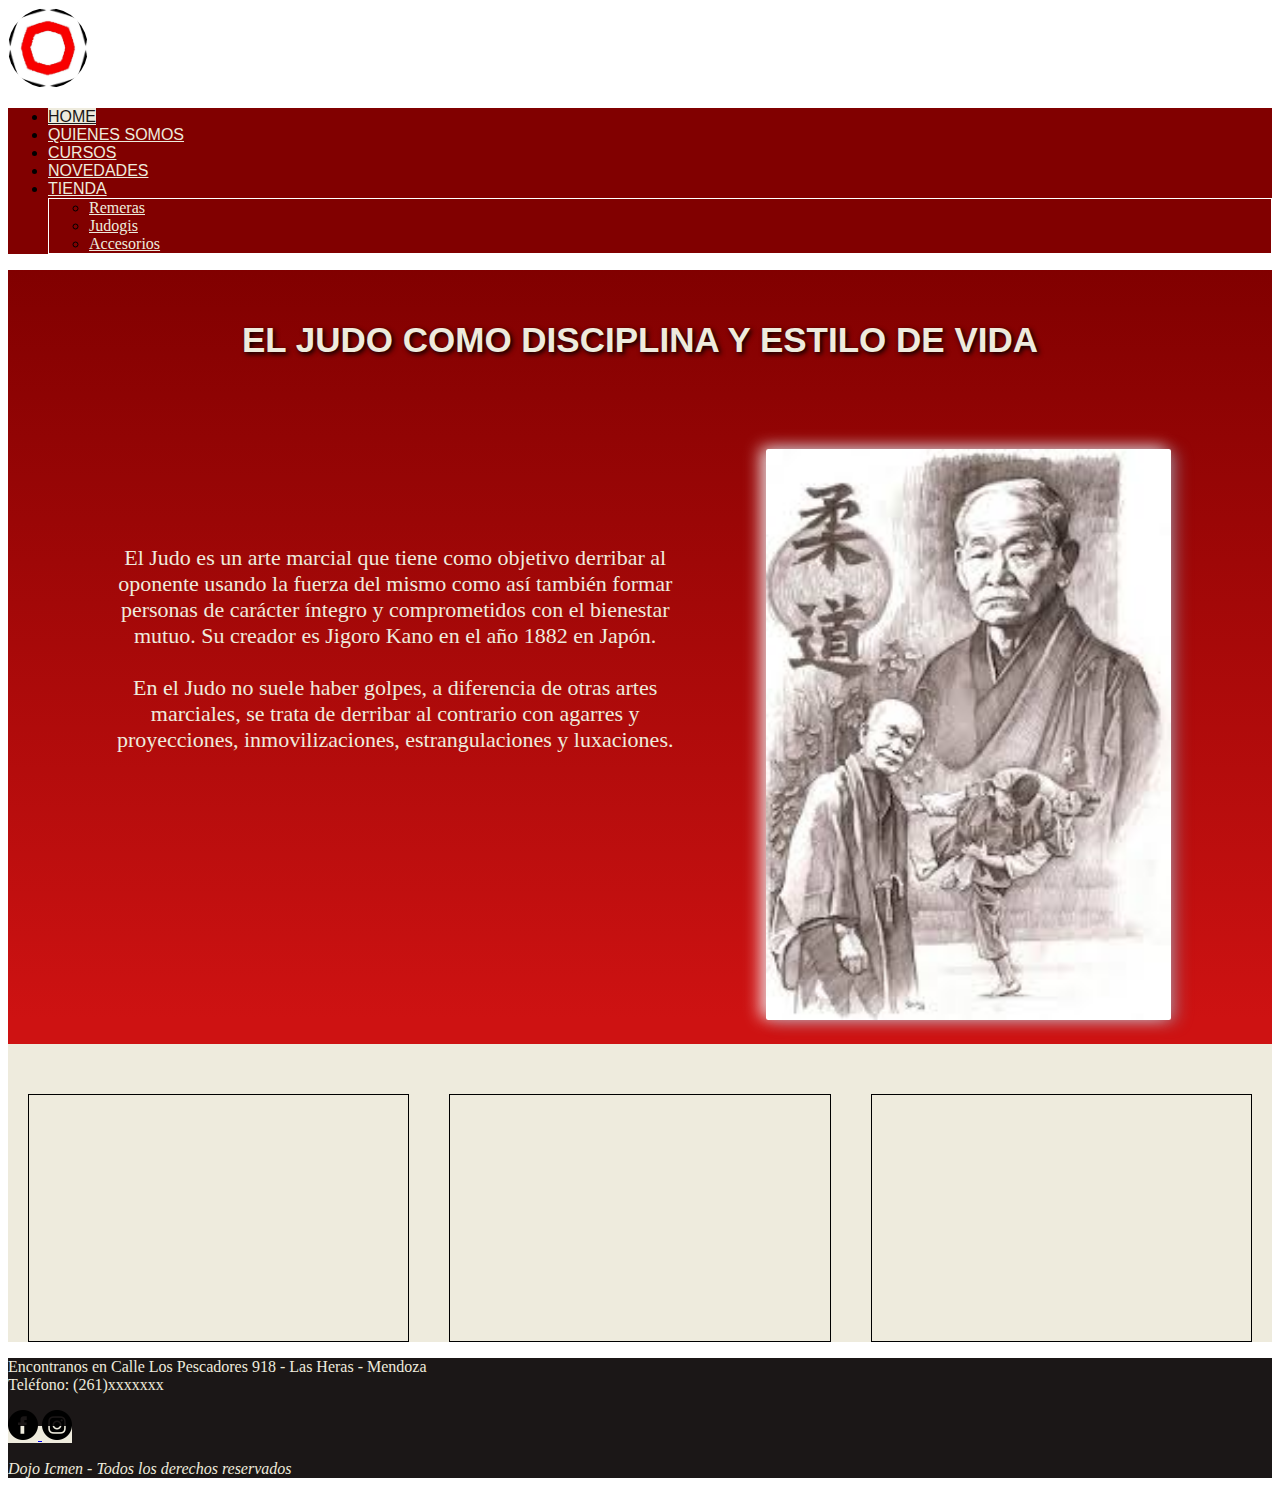
<file: index.html>
<!DOCTYPE html>
<html lang="en">

<head>
  <meta charset="UTF-8">
  <meta http-equiv="X-UA-Compatible" content="IE=edge">
  <meta name="viewport" content="width=device-width, initial-scale=1.0">
  <meta name="description"
    content="Dojo Icmen - Federación Intercolegial de Judo. Encuentra toda la información de nuestro deporte, clases y novedades relacionadas al Judo y la Defensa personal.">
  <meta name="keywords"
    content="Judo, defensa personal, jiujitsu, cursos, valores, disciplina, campeonatos, judo en Mendoza, clases de judo, federación, lucha, derribo, proyección, deportes de contacto, alto rendimiento, deporte olímpico, dojo">

  <!-- link de bootstrap -->
  <link href="https://cdn.jsdelivr.net/npm/bootstrap@5.1.3/dist/css/bootstrap.min.css" rel="stylesheet"
    integrity="sha384-1BmE4kWBq78iYhFldvKuhfTAU6auU8tT94WrHftjDbrCEXSU1oBoqyl2QvZ6jIW3" crossorigin="anonymous">

  <!-- link al CSS -->
  <link rel="stylesheet" href="CSS/estilos.css">

  <link rel="stylesheet" href="https://fonts.google.com/">
  <title>Home - Dojo Icmen</title>
</head>

<body>
  <header>
    <seccion class="navbar fondoheader">
      <div class="container-fluid d-flex align-self-sm-start align-self-md-start justify-content-end">
        <a class="colortitulo" href="index.html">
          <img class="logo agrandar" src="img/logo1.png" alt="Logo del Dojo" class="d-inline-block align-text-top">
        </a>
      </div>
      </section>
  </header>

  <!-- menu de navegación -->
  <nav class="navbar fondonav">
    <ul class="nav nav-tabs">
      <li class="nav-item">
        <a class="nav-link active hoja-activa" aria-current="page" href="index.html">Home</a>
      </li>
      <li class="nav-item">
        <a class="nav-link navcolor" href="pages/quienessomos.html">Quienes somos</a>
      </li>
      <li class="nav-item">
        <a class="nav-link navcolor" href="pages/cursos.html">Cursos</a>
      </li>
      <li class="nav-item">
        <a class="nav-link navcolor" href="pages/novedades.html">Novedades</a>
      </li>
      <li class="nav-item dropdown">
        <a class="nav-link dropdown-toggle navcolor" href="" id="navbarDropdownMenuLink" role="button"
          data-bs-toggle="dropdown" aria-expanded="false">
          Tienda
        </a>
        <ul class="dropdown-menu" aria-labelledby="navbarDropdownMenuLink">
          <li>
            <a class="dropdown-item" href="pages/tienda.html">Remeras</a>
          </li>
          <li>
            <a class="dropdown-item" href="pages/tienda.html">Judogis</a>
          </li>
          <li>
            <a class="dropdown-item" href="pages/tienda.html">Accesorios</a>
          </li>
        </ul>
      </li>
    </ul>
  </nav>

  <main class="mainIndex">
    <div class="titulo">
      <h1>El Judo como disciplina y estilo de vida</h1>
    </div>

    <p class="bloque1-descripcion">
      El Judo es un arte marcial que tiene como objetivo derribar al oponente usando la fuerza del mismo como así
      también formar personas de carácter íntegro y comprometidos con el bienestar mutuo. Su creador es Jigoro Kano en el año 1882 en Japón. <br><br> En el Judo no suele haber
      golpes, a diferencia de otras artes marciales, se trata de derribar al contrario con agarres y proyecciones,
      inmovilizaciones, estrangulaciones y luxaciones.
    </p>
    <div class="bloque1-imagen">
      <img src="img/images.jfif" alt="Creador de judo Jogoro Kano">
    </div>
    <div class="videos">
      <div class="bloque2-video">
        <iframe src="https://www.youtube.com/embed/ak2mWmg17v8" title="YouTube video player" frameborder="0"
          allow="accelerometer; autoplay; clipboard-write; encrypted-media; gyroscope; picture-in-picture"
          allowfullscreen></iframe>
      </div>
      <div class="bloque2-video">
        <iframe src="https://www.youtube.com/embed/7OlqeNNVDHE" title="YouTube video player" frameborder="0"
          allow="accelerometer; autoplay; clipboard-write; encrypted-media; gyroscope; picture-in-picture"
          allowfullscreen></iframe>
      </div>
      <div class="bloque2-video">
        <iframe src="https://www.youtube.com/embed/eDREwQ-01v8" title="YouTube video player" frameborder="0"
          allow="accelerometer; autoplay; clipboard-write; encrypted-media; gyroscope; picture-in-picture"
          allowfullscreen></iframe>
      </div>
    </div>

  </main>

  <footer class="fondofooter">
    <div class="container-fluid">
      <div class="row m-0">
        <div class="col-6 text-right textoFooter">
          <p> Encontranos en Calle Los Pescadores 918 - Las Heras - Mendoza <br> Teléfono: (261)xxxxxxx </p>
        </div>
        <!-- Section: Social media -->
        <section class="mb-4 text-end col-6">

          <!-- Facebook -->
          <a class="btn btn-outline-light btn-floating m-1 botonFooter" href="https://www.facebook.com/DojoIcmen"
            role="button" target="blank">
            <img height=30rem width=30rem src="img/iconFacebook.png" alt="Icono de Facebook">
          </a>

          <!-- Instagram -->
          <a class="btn btn-outline-light btn-floating m-1" href="https://www.instagram.com/dojo_icmen/" target="blank"
            role="button">
            <img height="30rem" width="30rem" src="img/iconInsta.png" alt="Icono de Instagram">
          </a>

        </section>
      </div>

      <!-- Copyright -->
      <div class="row text-center p-1 m-0" style="background-color: #1B1717;">
        <p class="copyright">Dojo Icmen - Todos los derechos reservados</p>
      </div>
    </div>
  </footer>

  <!-- link js -->
  <script src="https://cdn.jsdelivr.net/npm/bootstrap@5.1.3/dist/js/bootstrap.bundle.min.js"
    integrity="sha384-ka7Sk0Gln4gmtz2MlQnikT1wXgYsOg+OMhuP+IlRH9sENBO0LRn5q+8nbTov4+1p"
    crossorigin="anonymous"></script>

</body>

</html>
</file>
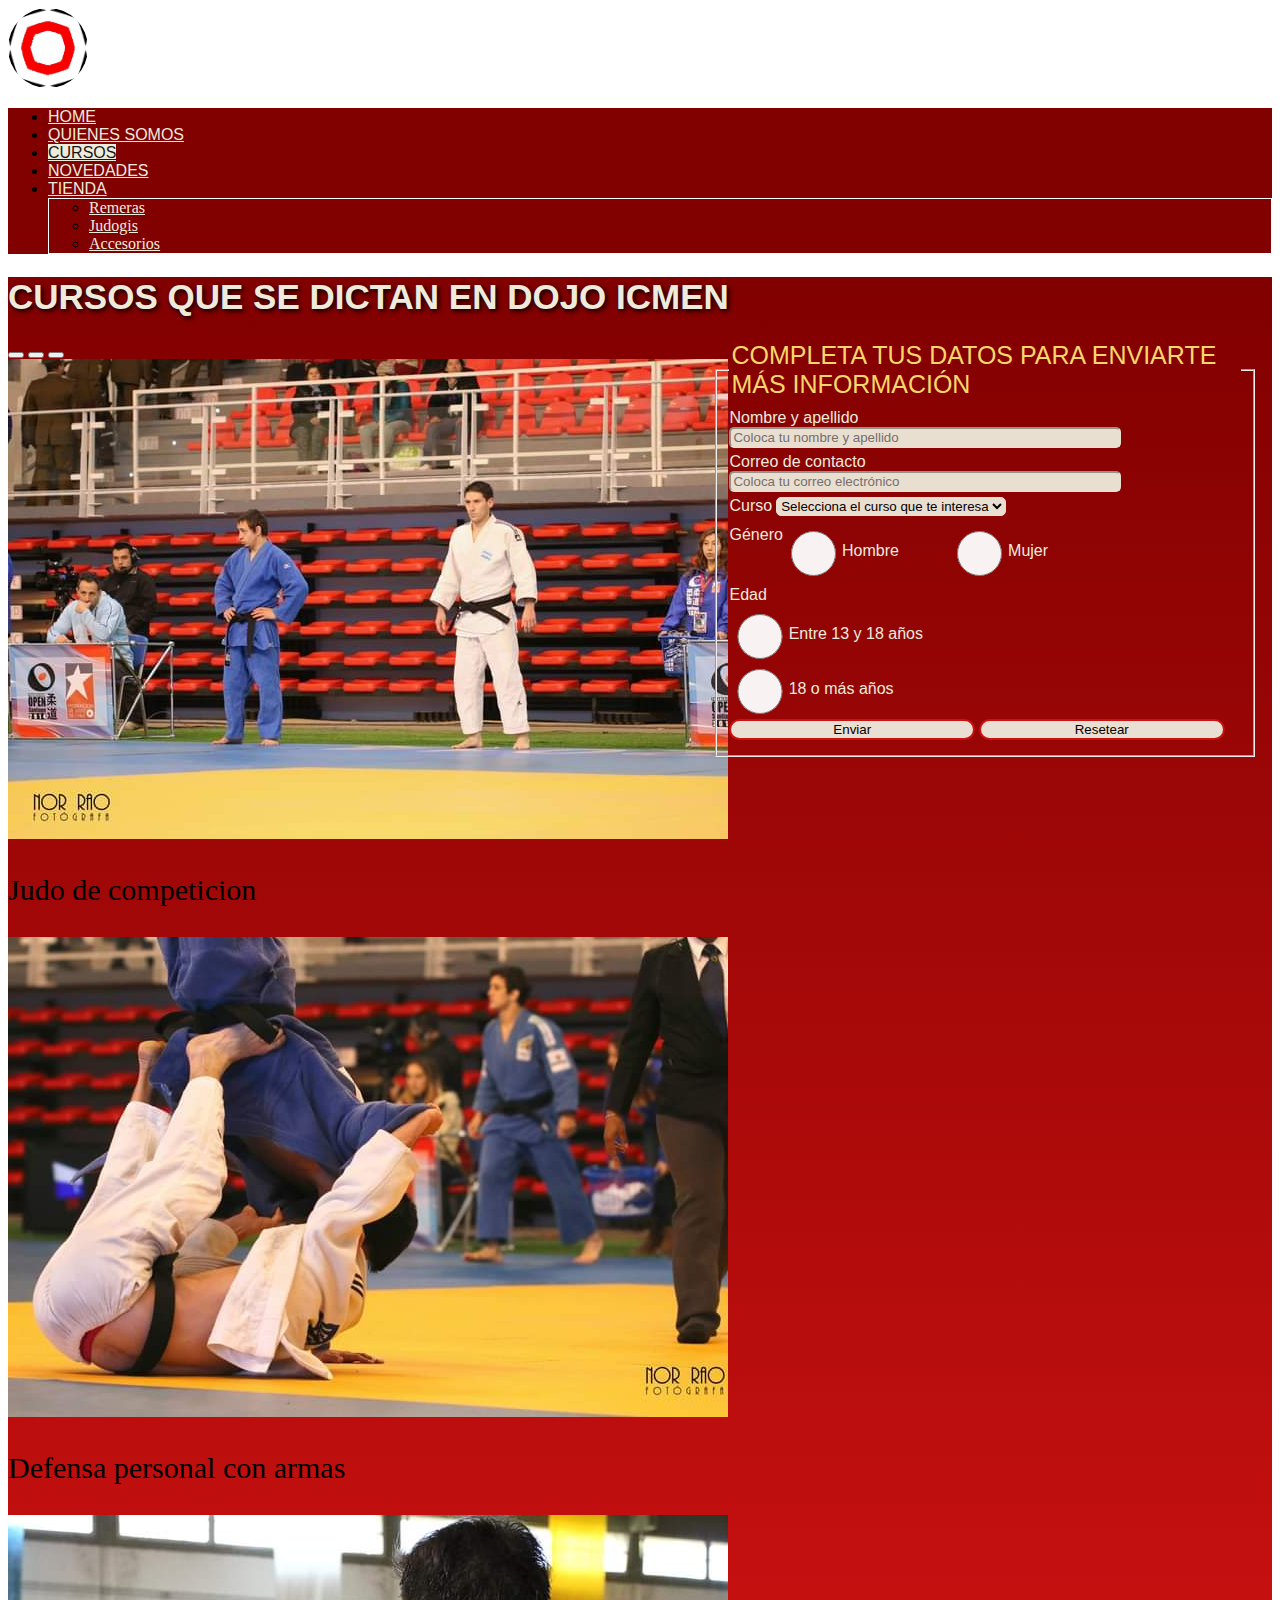
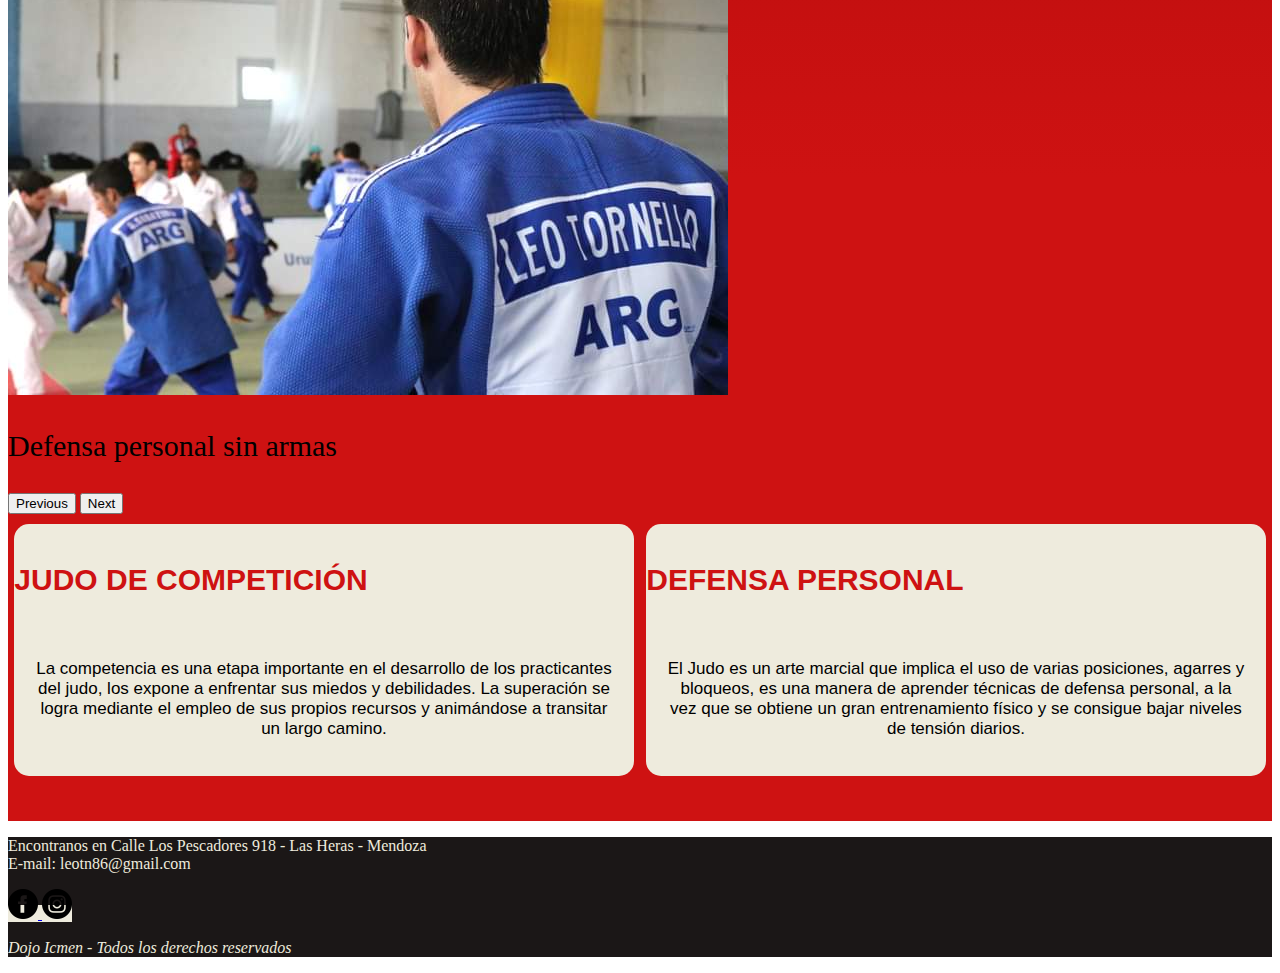
<file: pages/cursos.html>
<!DOCTYPE html>
<html lang="en">

<head>
    <meta charset="UTF-8">
    <meta http-equiv="X-UA-Compatible" content="IE=edge">
    <meta name="viewport" content="width=device-width, initial-scale=1.0">
    <meta name="description"
        content="Dojo Icmen - Federación Intercolegial de Judo. Entrá y enterate de nuestros cursos para todos los niveles a nivel amateur y de competición.">
    <meta name="keywords"
        content="Judo, defensa personal, jiujitsu, cursos, valores, disciplina, campeonatos, judo en Mendoza, clases de judo, federación, lucha, derribo, proyección, deportes de contacto, alto rendimiento, deporte olímpico, dojo">

    <!-- link de bootstrap -->
    <link href="https://cdn.jsdelivr.net/npm/bootstrap@5.1.3/dist/css/bootstrap.min.css" rel="stylesheet"
        integrity="sha384-1BmE4kWBq78iYhFldvKuhfTAU6auU8tT94WrHftjDbrCEXSU1oBoqyl2QvZ6jIW3" crossorigin="anonymous">

    <!-- link de CSS -->
    <link rel="stylesheet" href="../CSS/estilos.css">

    <link rel="stylesheet" href="https://fonts.google.com/">
    <title>Cursos - Dojo Icmen</title>
</head>

<body>
    <header>
        <seccion class="navbar fondoheader">
            <div class="container-fluid d-flex align-self-sm-start align-self-md-start justify-content-end">
                <a class="colortitulo" href="../index.html">
                    <img class="logo agrandar" src="../img/logo1.png" alt="Logo del Dojo"
                        class="d-inline-block align-text-top">
                </a>
            </div>
        </section>
    </header>

    <!-- menu de navegación -->
    <nav class="navbar fondonav">
        <ul class="nav nav-tabs">
            <li class="nav-item">
                <a class="nav-link navcolor" aria-current="page" href="../index.html">Home</a>
            </li>
            <li class="nav-item">
                <a class="nav-link navcolor" href="quienessomos.html">Quienes somos</a>
            </li>
            <li class="nav-item">
                <a class="nav-link active hoja-activa" href="cursos.html">Cursos</a>
            </li>
            <li class="nav-item">
                <a class="nav-link navcolor" href="novedades.html">Novedades</a>
            </li>
            <li class="nav-item dropdown">
                <a class="nav-link dropdown-toggle navcolor" href="" id="navbarDropdownMenuLink" role="button"
                    data-bs-toggle="dropdown" aria-expanded="false">
                    Tienda
                </a>
                <ul class="dropdown-menu" aria-labelledby="navbarDropdownMenuLink">
                    <li>
                        <a class="dropdown-item" href="tienda.html">Remeras</a>
                    </li>
                    <li>
                        <a class="dropdown-item" href="tienda.html">Judogis</a>
                    </li>
                    <li>
                        <a class="dropdown-item" href="tienda.html">Accesorios</a>
                    </li>
                </ul>
            </li>
        </ul>
    </nav>

    <main>
        <div class="container-fluid fondoMain">
            <div class="row">
                <h1 class="col-12 col-sm-12 mt-5 mb-5 text-center">Cursos que se dictan en Dojo Icmen</h1>
            </div>
            <div>
                <section class="row mt-4 mb-0">
                    <!--Carrusel de imagenes-->
                    <div id="carouselExampleIndicators" class="carousel slide col-3" data-bs-ride="carousel">
                        <div class="carousel-indicators">
                            <button type="button" data-bs-target="#carouselExampleIndicators" data-bs-slide-to="0"
                                class="active" aria-current="true" aria-label="Slide 1"></button>
                            <button type="button" data-bs-target="#carouselExampleIndicators" data-bs-slide-to="1"
                                aria-label="Slide 2"></button>
                            <button type="button" data-bs-target="#carouselExampleIndicators" data-bs-slide-to="2"
                                aria-label="Slide 3"></button>
                        </div>
                        <div class="carousel-inner mb-3">
                            <div class="carousel-item active">
                                <img src="../img/judoka1.jpeg" class="d-block w-100 img-fluid" alt="imagen competición de judo">

                                <div class="carousel-caption d-none d-md-block">
                                    <p class="leyendaImg">Judo de competicion</p>
                                </div>
                            </div>

                            <div class="carousel-item">
                                <img src="../img/judoka2.png" class="d-block w-100 img-fluid"
                                    alt="imagen defensa personal con armas">

                                <div class="carousel-caption d-none d-md-block">
                                    <p class="leyendaImg">Defensa personal con armas</p>
                                </div>
                            </div>

                            <div class="carousel-item">
                                <img src="../img/judoka3.jpeg" class="d-block w-100 img-fluid"
                                    alt="imagen defensa personal sin armas">

                                <div class="carousel-caption d-none d-md-block">
                                    <p class="leyendaImg">Defensa personal sin armas</p>
                                </div>
                            </div>

                        </div>
                        <button class="carousel-control-prev" type="button" data-bs-target="#carouselExampleIndicators"
                            data-bs-slide="prev">
                            <span class="carousel-control-prev-icon" aria-hidden="true"></span>
                            <span class="visually-hidden">Previous</span>
                        </button>
                        <button class="carousel-control-next" type="button" data-bs-target="#carouselExampleIndicators"
                            data-bs-slide="next">
                            <span class="carousel-control-next-icon" aria-hidden="true"></span>
                            <span class="visually-hidden">Next</span>
                        </button>
                    </div>
                    <!-- formulario -->
                    <form class="col-9">
                        <fieldset>
                            <legend> Completa tus datos para enviarte más información</legend>
                            <div>
                                <label for="nombre"> Nombre y apellido </label>
                                <input type="text" name="nombre" placeholder="Coloca tu nombre y apellido">
                            </div>
                            
                            <div>
                                <label for="email">Correo de contacto</label>
                                <input type="email" required placeholder="Coloca tu correo electrónico">
                            </div>
                            
                            <div>
                                <label for="curso">Curso</label>
                                <select name="curso">
                                    <option value="">Selecciona el curso que te interesa</option>
                                    <option value="judo">Judo</option>
                                    <option value="defensa personal">Defensa personal</option>
                                </select>
                            </div>
                            
                            <div>
                                <div>
                                    <label for="sexo">Género</label> <br>
                                    <input class="op1" type="radio" name="sexo" value="hombre">
                                    <p> Hombre </p>
                                    <input class="op1" type="radio" name="sexo" value="mujer"> 
                                    <p> Mujer </p>
                                </div>
                            </div>
                            
                            <div>
                                <div class="rango-edad">
                                    <label for="Edad">Edad</label>
                                    <div>
                                        <input class="op1" type="radio" name="edad" value="13 a 18">
                                        <p>Entre 13 y 18 años</p>
                                    </div>
                                    <div>
                                        <input class="op1" type="radio" name="edad" value="18 o más años">  
                                        <p>18 o más años</p>
                                    </div>
                                </div>
                            </div>
                            
                            <div>
                                <input class="boton-form" type="submit" value="Enviar">
                                <input class="boton-form" type="reset" value="Resetear">
                            </div>
                        </fieldset>
                    </form>
                </section>
                <div class="section-div row">
                    <div class="col-md-6 text-center d-flex align-self-center cuadro">
                        <h2>Judo de competición</h2>
                        <p> La competencia es una etapa importante en el desarrollo de los practicantes del judo, los expone
                            a enfrentar sus miedos y debilidades. La superación se logra mediante el empleo de sus propios
                            recursos y animándose a transitar un largo camino.
                        </p>
                    </div>
                    <div class="col-md-6 text-center d-flex align-self-center cuadro">
                        <h2>Defensa personal</h2>
                        <p> El Judo es un arte marcial que implica el uso de varias posiciones, agarres y bloqueos, es una
                            manera de aprender técnicas de defensa personal, a la vez que se obtiene un gran entrenamiento
                            físico y se consigue bajar niveles de tensión diarios.
                        </p>
                    </div>
                </div>
            </div>
        </div>
    </main>

    <footer class="fondofooter">
        <div class="container-fluid">
            <div class="row m-0">
                <div class="col-6 text-right textoFooter">
                <p> Encontranos en Calle Los Pescadores 918 - Las Heras - Mendoza <br> E-mail: leotn86@gmail.com </p>
                </div>
                <!-- Section: Social media -->
                <section class="mb-4 text-end col-6">
        
                    <!-- Facebook -->
                    <a class="btn btn-outline-light btn-floating m-1 botonFooter" href="https://www.facebook.com/DojoIcmen" role="button"
                        target="blank">
                        <img height=30rem width=30rem src="../img/iconFacebook.png" alt="Icono de Facebook">
                    </a>
            
                    <!-- Instagram -->
                    <a class="btn btn-outline-light btn-floating m-1" href="https://www.instagram.com/dojo_icmen/" target="blank"
                        role="button">
                        <img height="30rem" width="30rem" src="../img/iconInsta.png" alt="Icono de Instagram">
                    </a>
                </section>
            </div>
    
            <!-- Copyright -->
            <div class="row text-center p-1 m-0" style="background-color: #1B1717">
                <p class="copyright">Dojo Icmen - Todos los derechos reservados</p>
             </div>
        </div>
    </footer>


    <!-- link js -->
    <script src="https://cdn.jsdelivr.net/npm/bootstrap@5.1.3/dist/js/bootstrap.bundle.min.js"
        integrity="sha384-ka7Sk0Gln4gmtz2MlQnikT1wXgYsOg+OMhuP+IlRH9sENBO0LRn5q+8nbTov4+1p"
        crossorigin="anonymous"></script>

</body>

</html>
</file>
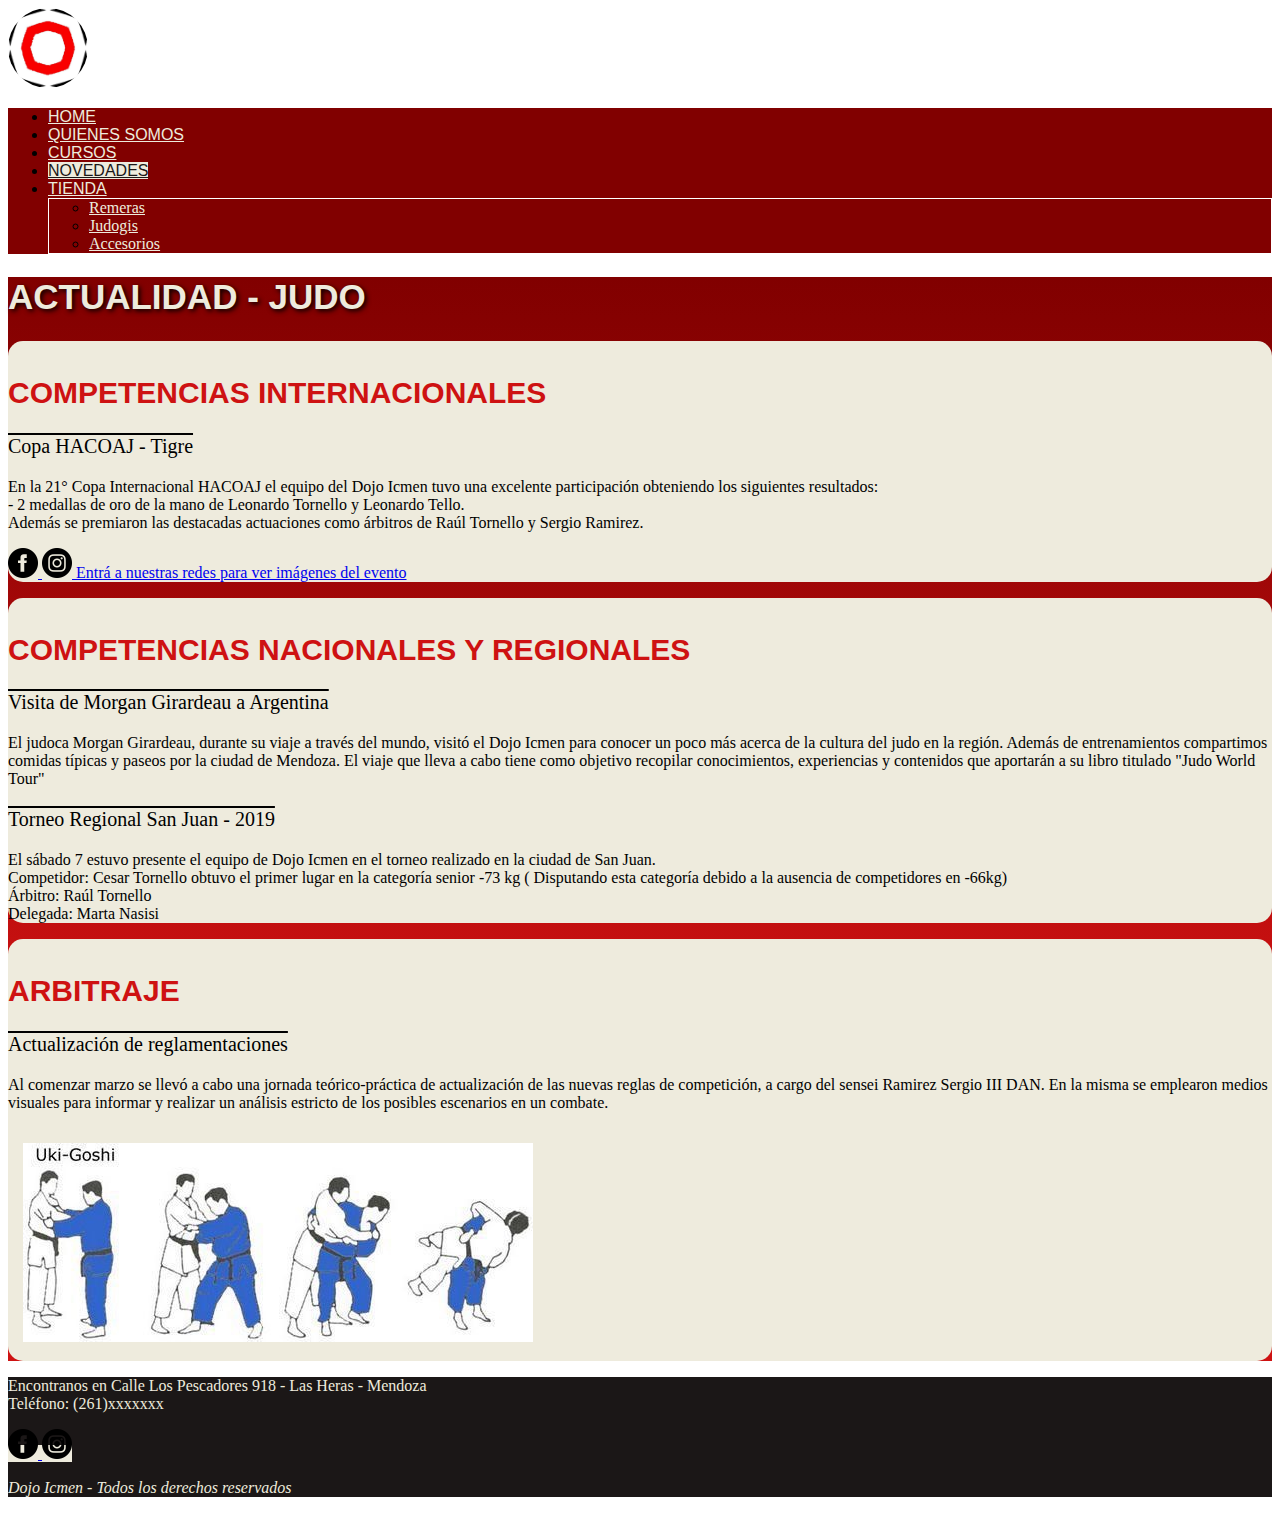
<file: pages/novedades.html>
<!DOCTYPE html>
<html lang="en">

<head>
    <meta charset="UTF-8">
    <meta http-equiv="X-UA-Compatible" content="IE=edge">
    <meta name="viewport" content="width=device-width, initial-scale=1.0">
    <meta name="description" content="Dojo Icmen - Federación Intercolegial de Judo. Encuentra toda la información de nuestro deporte, clases y novedades relacionadas al Judo y la Defensa personal.">
    <meta name="keywords" content="Judo, defensa personal, jiujitsu, cursos, valores, disciplina, campeonatos, judo en Mendoza, clases de judo, federación, lucha, derribo, proyección, deportes de contacto, alto rendimiento, deporte olímpico, dojo">

    <!-- link de bootstrap -->
    <link href="https://cdn.jsdelivr.net/npm/bootstrap@5.1.3/dist/css/bootstrap.min.css" rel="stylesheet"
        integrity="sha384-1BmE4kWBq78iYhFldvKuhfTAU6auU8tT94WrHftjDbrCEXSU1oBoqyl2QvZ6jIW3" crossorigin="anonymous">

    <!-- link de CSS -->
    <link rel="stylesheet" href="../CSS/estilos.css">

    <link rel="stylesheet" href="https://fonts.google.com/">
    <title>Novedades - Dojo Icmen</title>
</head>

<body>
    <header>
        <seccion class="navbar fondoheader">
            <div class="container-fluid d-flex align-self-sm-start align-self-md-start justify-content-end">
                <a class="colortitulo" href="../index.html">
                    <img class="logo agrandar" src="../img/logo1.png" alt="Logo del Dojo"
                        class="d-inline-block align-text-top">
                </a>
            </div>
        </section>
    </header>

    <!-- menu de navegación -->
    <nav class="navbar fondonav">
        <ul class="nav nav-tabs">
            <li class="nav-item">
                <a class="nav-link navcolor" aria-current="page" href="../index.html">Home</a>
            </li>
            <li class="nav-item">
                <a class="nav-link navcolor" href="quienessomos.html">Quienes somos</a>
            </li>
            <li class="nav-item">
                <a class="nav-link navcolor" href="cursos.html">Cursos</a>
            </li>
            <li class="nav-item">
                <a class="nav-link active hoja-activa" href="novedades.html">Novedades</a>
            </li>
            <li class="nav-item dropdown">
                <a class="nav-link dropdown-toggle navcolor" href="" id="navbarDropdownMenuLink"
                    role="button" data-bs-toggle="dropdown" aria-expanded="false">
                    Tienda
                </a>
                <ul class="dropdown-menu" aria-labelledby="navbarDropdownMenuLink">
                    <li>
                        <a class="dropdown-item" href="tienda.html">Remeras</a>
                    </li>
                    <li>
                        <a class="dropdown-item" href="tienda.html">Judogis</a>
                    </li>
                    <li>
                        <a class="dropdown-item" href="tienda.html">Accesorios</a>
                    </li>
                </ul>
            </li>
        </ul>
    </nav>

    <main>
        <section class="container-fluid fondoMain d-flex flex-column">
            <div class="row">
                <h1 class="col-12 col-sm-12 mt-5 mb-5 text-center">Actualidad - Judo</h1>
            </div>
            <div class="container-fluid cuadro">
                <h2>Competencias Internacionales</h2>
                <div class="row">
                    <p class="subtitulo">Copa HACOAJ - Tigre</p>
                    <p>En la 21° Copa Internacional HACOAJ el equipo del Dojo Icmen tuvo una excelente participación obteniendo los siguientes resultados: <br> - 2 medallas de oro de la mano de Leonardo Tornello y Leonardo Tello. <br> Además se premiaron las destacadas actuaciones como árbitros de Raúl Tornello y Sergio Ramirez. 
                    </p>
                    <a class="btn text-end" href="https://www.facebook.com/DojoIcmen" role="button" target="blank">
                        <img height=30rem width=30rem src="../img/iconFacebook.png" alt="Icono de Facebook"> 
                        <img height=30rem width=30rem src="../img/iconInsta.png" alt="Icono de Instagram"> 
                        Entrá a nuestras redes para ver imágenes del evento
                    </a>
                </div>
            </div>
            <div class="container-fluid cuadro cuadro_dividido">
                <h2>Competencias Nacionales y Regionales</h2>
                <div class="row">
                    <p class="subtitulo col-3">Visita de Morgan Girardeau a Argentina</p>
                    <p class="col-9">El judoca Morgan Girardeau, durante su viaje a través del mundo, visitó el Dojo Icmen para conocer un poco más acerca de la cultura del judo en la región. Además de entrenamientos compartimos comidas típicas y paseos por la ciudad de Mendoza. El viaje que lleva a cabo tiene como objetivo recopilar conocimientos, experiencias y contenidos que aportarán a su libro titulado "Judo World Tour"</p>
                </div>
                <div class="row">
                    <p class="subtitulo col-3">Torneo Regional San Juan - 2019</p>
                    <p class="col-9">El sábado 7 estuvo presente el equipo de Dojo Icmen en el torneo realizado en la ciudad de San Juan. <br>
                        Competidor: Cesar Tornello obtuvo el primer lugar en la categoría senior -73 kg ( Disputando esta categoría debido a la ausencia de  competidores en -66kg) <br>
                        Árbitro: Raúl Tornello <br>
                        Delegada: Marta Nasisi
                    </p>
                </div>
            </div>
            <div class="container-fluid cuadro">
                <h2>Arbitraje</h2>
                <div class="row">
                    <p class="subtitulo">Actualización de reglamentaciones</p>
                    <p>Al comenzar marzo se llevó a cabo una jornada teórico-práctica de actualización de las nuevas reglas de competición, a cargo del sensei Ramirez Sergio III DAN. En la misma se emplearon medios visuales para informar y realizar un análisis estricto de los posibles escenarios en un combate.</p>
                </div>
                <div class="row container-fluid d-flex justify-content-center">
                    <img class="col-12 img-fluid imgNovedades shadow-sm p-3 mb-5 bg-body rounded" src="../img/posicion1.jpeg" alt="foto del evento">
                </div>
            </div>
        </section>
    </main>

    <footer class="fondofooter">
        <div class="container-fluid">
            <div class="row m-0">
                <div class="col-6 text-right textoFooter">
                    <p> Encontranos en Calle Los Pescadores 918 - Las Heras - Mendoza <br> Teléfono: (261)xxxxxxx </p>
                </div>
                <!-- Section: Social media -->
                <section class="mb-4 text-end col-6">
        
                    <!-- Facebook -->
                    <a class="btn btn-outline-light btn-floating m-1 botonFooter" href="https://www.facebook.com/DojoIcmen" role="button"
                        target="blank">
                        <img height=30rem width=30rem src="../img/iconFacebook.png" alt="Icono de Facebook">
                    </a>
        
                    <!-- Instagram -->
                    <a class="btn btn-outline-light btn-floating m-1" href="https://www.instagram.com/dojo_icmen/" target="blank"
                        role="button">
                        <img height="30rem" width="30rem" src="../img/iconInsta.png" alt="Icono de Instagram">
                    </a>
                </section>
            </div>
    
            <!-- Copyright -->
            <div class="row text-center p-1 m-0" style="background-color: #1B1717">
                <p class="copyright">Dojo Icmen - Todos los derechos reservados</p>
            </div>
        </div>
    </footer>
    <!-- link js -->
    <script src="https://cdn.jsdelivr.net/npm/bootstrap@5.1.3/dist/js/bootstrap.bundle.min.js"
        integrity="sha384-ka7Sk0Gln4gmtz2MlQnikT1wXgYsOg+OMhuP+IlRH9sENBO0LRn5q+8nbTov4+1p"
        crossorigin="anonymous"></script>
</body>

</html>
</file>
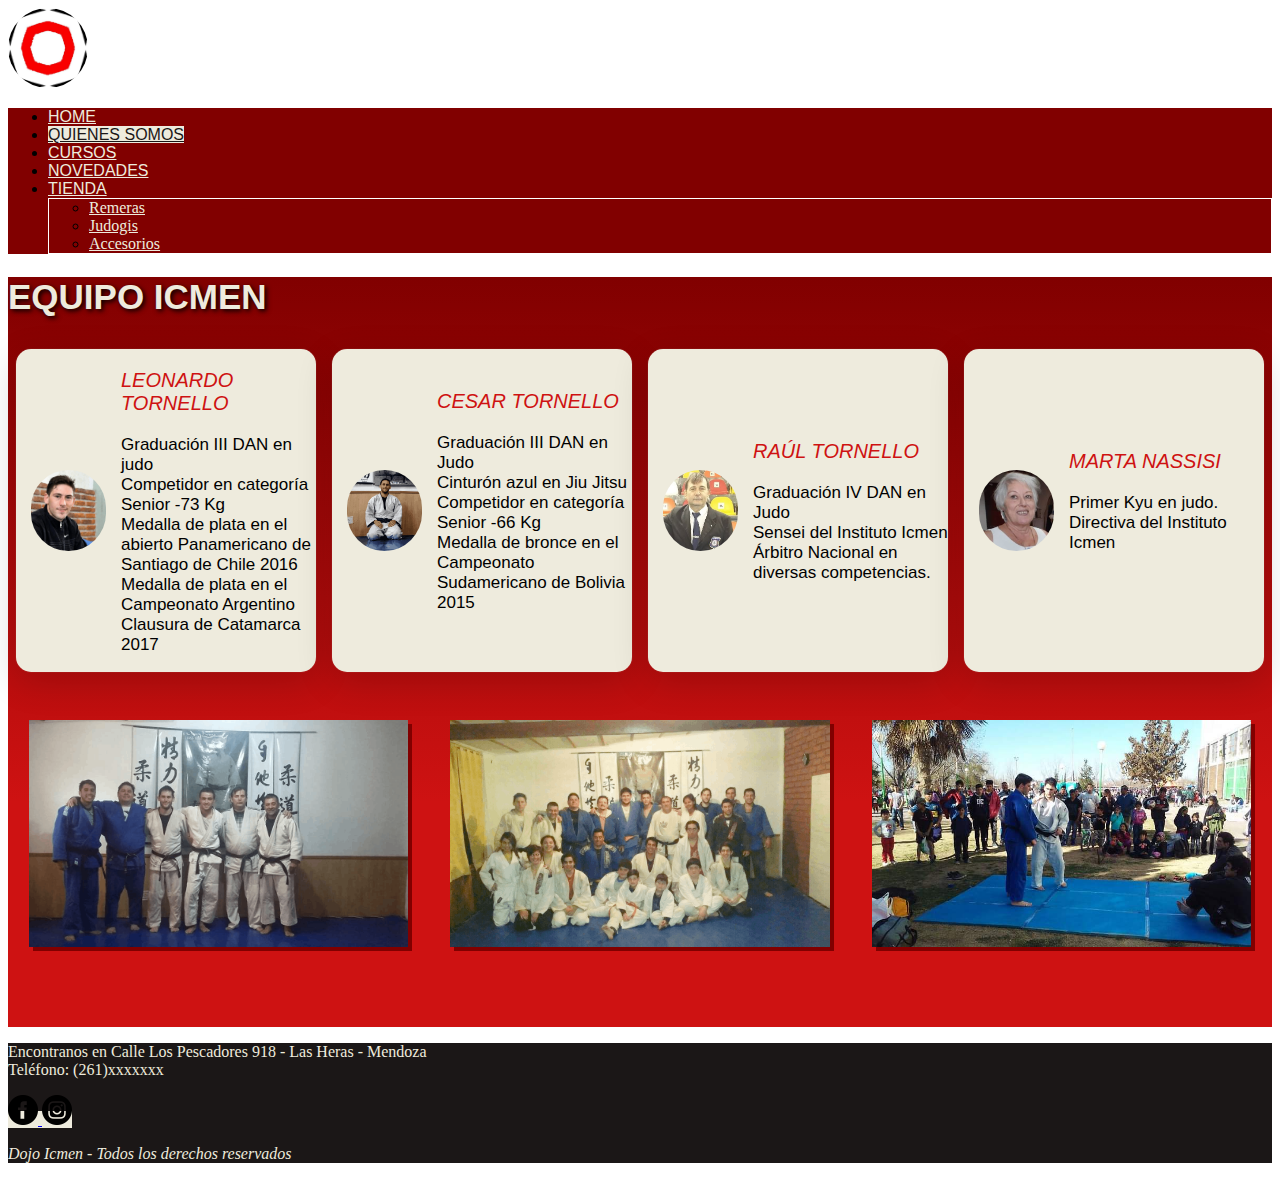
<file: pages/quienessomos.html>
<!DOCTYPE html>
<html lang="en">

<head>
    <meta charset="UTF-8">
    <meta http-equiv="X-UA-Compatible" content="IE=edge">
    <meta name="viewport" content="width=device-width, initial-scale=1.0">
    <meta name="description" content="Dojo Icmen - Federación Intercolegial de Judo. Encuentra toda la información de nuestro deporte, clases y novedades relacionadas al Judo y la Defensa personal.">
    <meta name="keywords" content="Judo, defensa personal, jiujitsu, cursos, valores, disciplina, campeonatos, judo en Mendoza, clases de judo, federación, lucha, derribo, proyección, deportes de contacto, alto rendimiento, deporte olímpico, dojo">

    <!-- link de bootstrap -->
    <link href="https://cdn.jsdelivr.net/npm/bootstrap@5.1.3/dist/css/bootstrap.min.css" rel="stylesheet"
        integrity="sha384-1BmE4kWBq78iYhFldvKuhfTAU6auU8tT94WrHftjDbrCEXSU1oBoqyl2QvZ6jIW3" crossorigin="anonymous">

    <!-- link de CSS -->
    <link rel="stylesheet" href="../CSS/estilos.css">

    <link rel="stylesheet" href="https://fonts.google.com/">
    <title>Quienes somos - Dojo Icmen</title>
</head>

<body>
    <header>
        <seccion class="navbar fondoheader">
            <div class="container-fluid d-flex align-self-sm-start align-self-md-start justify-content-end">
                <a class="colortitulo" href="../index.html">
                    <img class="logo agrandar" src="../img/logo1.png" alt="Logo del Dojo"
                        class="d-inline-block align-text-top">
                </a>
            </div>
    </header>

    <!-- menu de navegación -->
    <nav class="navbar fondonav">
        <ul class="nav nav-tabs">
            <li class="nav-item">
                <a class="nav-link navcolor" aria-current="page" href="../index.html">Home</a>
            </li>
            <li class="nav-item">
                <a class="nav-link active hoja-activa" href="quienessomos.html">Quienes somos</a>
            </li>
            <li class="nav-item">
                <a class="nav-link navcolor" href="cursos.html">Cursos</a>
            </li>
            <li class="nav-item">
                <a class="nav-link navcolor" href="novedades.html">Novedades</a>
            </li>
            <li class="nav-item dropdown">
                <a class="nav-link dropdown-toggle navcolor" href="" id="navbarDropdownMenuLink" role="button"
                    data-bs-toggle="dropdown" aria-expanded="false">
                    Tienda
                </a>
                <ul class="dropdown-menu" aria-labelledby="navbarDropdownMenuLink">
                    <li>
                        <a class="dropdown-item" href="tienda.html">Remeras</a>
                    </li>
                    <li>
                        <a class="dropdown-item" href="tienda.html">Judogis</a>
                    </li>
                    <li>
                        <a class="dropdown-item" href="tienda.html">Accesorios</a>
                    </li>
                </ul>
            </li>
        </ul>
    </nav>

    <main class="fondoMain">
        <div class="container-fluid">
            <div class="row">
                <h1 class="col-12 col-sm-12 mt-5 mb-5 text-center">Equipo Icmen</h1>
            </div>
            <section class="row d-flex justify-content-around">
                <div class="qs-contenedor">
                    <img class="main-qs__img" src="../img/Leonardo1.png" alt="foto de perfil">
                    <div class="main-qs_texto">
                        <p class="main-qs_nombre">Leonardo Tornello</p>
                        <p class="main-qs__parrafo"> Graduación III DAN en judo <br> Competidor en categoría Senior -73 Kg <br> Medalla de plata en el abierto Panamericano de Santiago de Chile 2016 <br> Medalla de plata en el Campeonato Argentino Clausura de Catamarca 2017</p>
                    </div>
                </div>
                
                <div class="qs-contenedor">
                    <img class="main-qs__img" src="../img/Cesar1.png" alt="foto de perfil">
                    <div class="main-qs_texto">
                        <p class="main-qs_nombre">Cesar Tornello</p>
                        <p class="main-qs__parrafo"> Graduación III DAN en Judo <br> Cinturón azul en Jiu Jitsu <br> Competidor en categoría Senior -66 Kg <br> Medalla de bronce en el Campeonato Sudamericano de Bolivia 2015 <br><br></p>
                    </div>
                </div>

                <div class="qs-contenedor">
                    <img class="main-qs__img" src="../img/Raul.png" alt="foto de perfil">
                    <div class="main-qs_texto">
                        <p class="main-qs_nombre">Raúl Tornello</p>
                        <p class="main-qs__parrafo"> Graduación IV DAN en Judo <br> Sensei del Instituto Icmen <br>Árbitro Nacional en diversas competencias. </p>
                    </div>
                </div>

                <div class="qs-contenedor">
                    <img class="main-qs__img" src="../img/Marta.png" alt="foto de perfil">
                    <div class="main-qs_texto">
                        <p class="main-qs_nombre">Marta Nassisi</p>
                        <p class="main-qs__parrafo">Primer Kyu en judo. <br>Directiva del Instituto Icmen <br><br></p>
                    </div>
                </div>
            </section>
        </div>
        <!-- galería de imágenes del Dojo-->
        <section>
            <img class="foto-tatami" src="../img/tatami11.png" alt="">
            <img class="foto-tatami" src="../img/tatami21.png" alt="">
            <img class="foto-tatami" src="../img/tatami3.jpeg" alt="">
        </section>
    </main>

    <footer class="fondofooter">
        <div class="container-fluid">
            <div class="row m-0">
                <div class="col-6 text-right textoFooter">
                    <p> Encontranos en Calle Los Pescadores 918 - Las Heras - Mendoza <br> Teléfono: (261)xxxxxxx </p>
                </div>
                <!-- Section: Social media -->
                <section class="mb-4 text-end col-6">
        
                    <!-- Facebook -->
                    <a class="btn btn-outline-light btn-floating m-1 botonFooter" href="https://www.facebook.com/DojoIcmen" role="button"
                        target="blank">
                        <img height=30rem width=30rem src="../img/iconFacebook.png" alt="Icono de Facebook">
                    </a>
        
                    <!-- Instagram -->
                    <a class="btn btn-outline-light btn-floating m-1" href="https://www.instagram.com/dojo_icmen/" target="blank"
                        role="button">
                        <img height="30rem" width="30rem" src="../img/iconInsta.png" alt="Icono de Instagram">
                    </a>
                </section>
            </div>
    
            <!-- Copyright -->
            <div class="row text-center p-1 m-0" style="background-color: #1B1717">
                <p class="copyright">Dojo Icmen - Todos los derechos reservados</p>
            </div>
        </div>
    </footer>
    <!-- link js -->
    <script src="https://cdn.jsdelivr.net/npm/bootstrap@5.1.3/dist/js/bootstrap.bundle.min.js"
        integrity="sha384-ka7Sk0Gln4gmtz2MlQnikT1wXgYsOg+OMhuP+IlRH9sENBO0LRn5q+8nbTov4+1p"
        crossorigin="anonymous"></script>
</body>

</html>
</file>
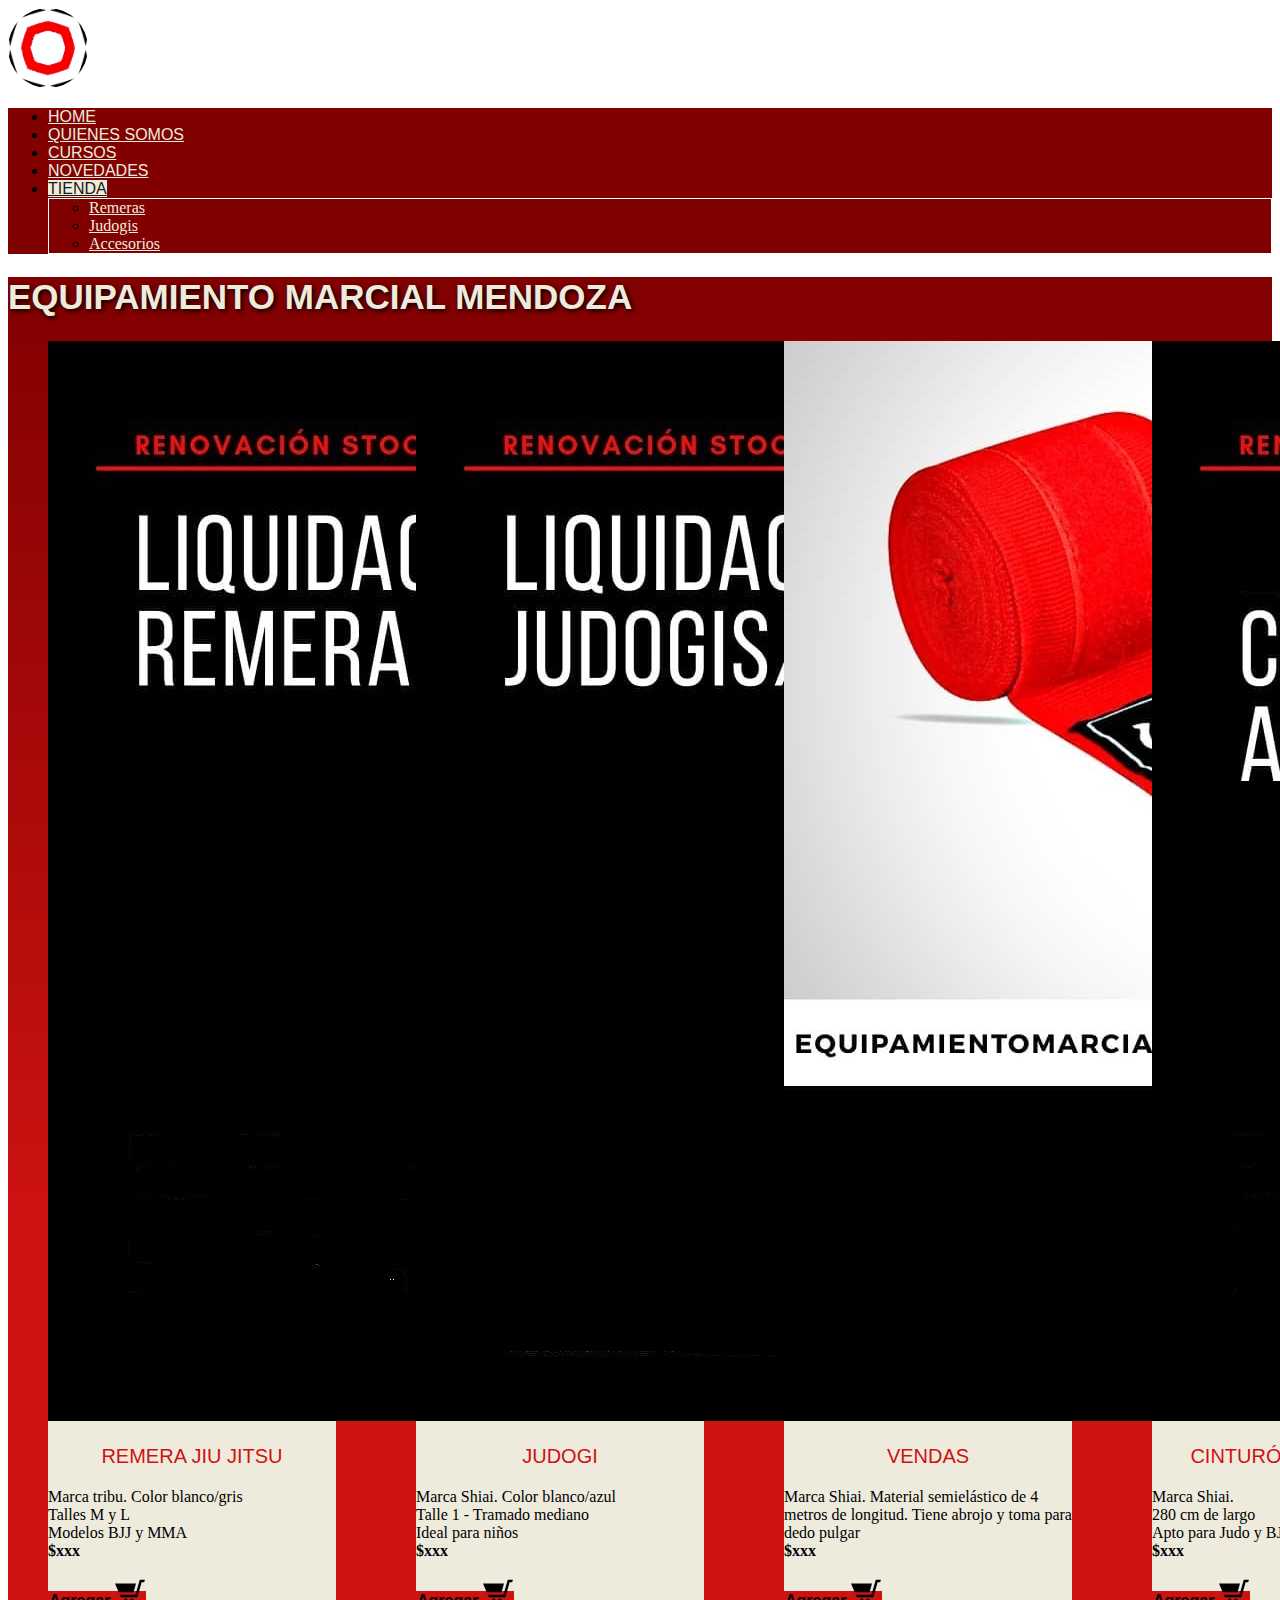
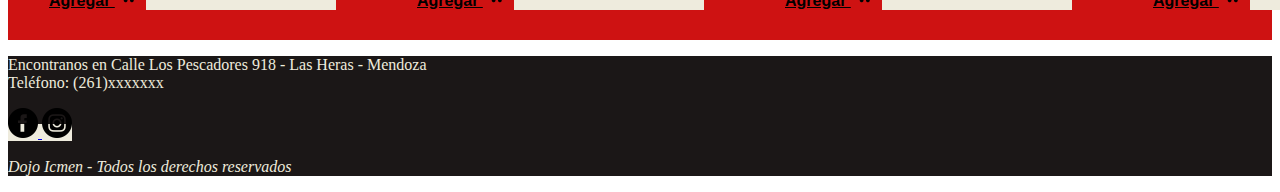
<file: pages/tienda.html>
<!DOCTYPE html>
<html lang="en">

<head>
    <meta charset="UTF-8">
    <meta http-equiv="X-UA-Compatible" content="IE=edge">
    <meta name="viewport" content="width=device-width, initial-scale=1.0">
    <meta name="description" content="Dojo Icmen - Federación Intercolegial de Judo. Encuentra toda la información de nuestro deporte, clases y novedades relacionadas al Judo y la Defensa personal.">
    <meta name="keywords" content="Judo, defensa personal, jiujitsu, cursos, valores, disciplina, campeonatos, judo en Mendoza, clases de judo, federación, lucha, derribo, proyección, deportes de contacto, alto rendimiento, deporte olímpico, dojo">

    <!-- link de bootstrap -->
    <link href="https://cdn.jsdelivr.net/npm/bootstrap@5.1.3/dist/css/bootstrap.min.css" rel="stylesheet" integrity="sha384-1BmE4kWBq78iYhFldvKuhfTAU6auU8tT94WrHftjDbrCEXSU1oBoqyl2QvZ6jIW3" crossorigin="anonymous">
    
    <!-- link de CSS -->
    <link rel="stylesheet" href="../CSS/estilos.css">

    <link rel="stylesheet" href="https://fonts.google.com/">
    <title>Tienda - Dojo Icmen</title>
</head>
<body>

    <header>
        <seccion class="navbar fondoheader">
          <div class="container-fluid d-flex align-self-sm-start align-self-md-start justify-content-end">
            <a class="colortitulo" href="../index.html">
              <img class="logo agrandar" src="../img/logo1.png" alt="Logo del Dojo" class="d-inline-block align-text-top">
            </a>
          </div>
    </header>

    <!-- menu de navegación -->
    <nav class="navbar fondonav">
        <ul class="nav nav-tabs">
            <li class="nav-item">
                <a class="nav-link navcolor" aria-current="page" href="../index.html">Home</a>
            </li>
            <li class="nav-item">
                <a class="nav-link navcolor" href="quienessomos.html">Quienes somos</a>
            </li>
            <li class="nav-item">
                <a class="nav-link navcolor" href="cursos.html">Cursos</a>
            </li>
            <li class="nav-item">
                <a class="nav-link navcolor" href="novedades.html">Novedades</a>
            </li>
            <li class="nav-item dropdown">
                <a class="nav-link dropdown-toggle active hoja-activa" href="" id="navbarDropdownMenuLink"
                    role="button" data-bs-toggle="dropdown" aria-expanded="false">
                    Tienda
                </a>
                <ul class="dropdown-menu" aria-labelledby="navbarDropdownMenuLink">
                    <li>
                        <a class="dropdown-item" href="tienda.html">Remeras</a>
                    </li>
                    <li>
                        <a class="dropdown-item" href="tienda.html">Judogis</a>
                    </li>
                    <li>
                        <a class="dropdown-item" href="tienda.html">Accesorios</a>
                    </li>
                </ul>
            </li>
        </ul>
    </nav>

    <main class="fondoMain">
        <div class="container-fluid">
            <div class="row">
                <h1 class="col-12 col-sm-12 mt-5 mb-5 text-center">Equipamiento Marcial Mendoza</h1>
            </div>
            <section class="container-fluid d-flex flex-row flex-wrap justify-content-center">
                <div class="card">
                    <img src="../img/ICMEN REMERAS.jpg" class="card-img-top" alt="remeras">
                    <div class="card-body">
                        <p class="card-title">Remera Jiu Jitsu</p>
                        <p class="card-text">Marca tribu. Color blanco/gris <br>Talles M y L <br> Modelos BJJ y MMA <br><span class="precio">$xxx</span></p>
                        <a href="#" class="btn btn-primary d-flex justify-content-between">Agregar
                            <img class="fondoCarrito" width="30px" height="30px" src="../img/iconCarrito.png" alt="agregar al carrito">
                        </a>
                    </div>
                </div>
                <div class="card">
                    <img src="../img/ICMEN JUDOGI.jpg" class="card-img-top" alt="judogi">
                    <div class="card-body">
                        <p class="card-title">Judogi</p>
                        <p class="card-text">Marca Shiai. Color blanco/azul <br>Talle 1 - Tramado mediano <br>Ideal para niños <br><span class="precio">$xxx</span> </p>
                        <a href="#" class="btn btn-primary d-flex justify-content-between">Agregar
                            <img class="fondoCarrito" width="30px" height="30px" src="../img/iconCarrito.png" alt="agregar al carrito">
                        </a>
                    </div>
                </div>
                <div class="card">
                    <img src="../img/ICMEN VENDAS.jpg" class="card-img-top" alt="vendas">
                    <div class="card-body">
                        <p class="card-title">Vendas</p>
                        <p class="card-text">Marca Shiai. Material semielástico de 4 metros de longitud. Tiene abrojo y toma para dedo pulgar <br> <span class="precio">$xxx</span> </p>
                        <a href="#" class="btn btn-primary d-flex justify-content-between">Agregar
                            <img class="fondoCarrito" width="30px" height="30px" src="../img/iconCarrito.png" alt="agregar al carrito">
                        </a>
                    </div>
                </div>
                <div class="card">
                    <img src="../img/ICMEN CINTURONES.jpg" class="card-img-top" alt="cinturones">
                    <div class="card-body">
                        <p class="card-title">Cinturón amarillo</p>
                        <p class="card-text">Marca Shiai. <br>280 cm de largo <br>Apto para Judo y BJJ <br> <span class="precio">$xxx</span> </p>
                        <a href="#" class="btn btn-primary d-flex justify-content-between">Agregar
                            <img class="fondoCarrito" width="30px" height="30px" src="../img/iconCarrito.png" alt="agregar al carrito">
                        </a>
                    </div>
                </div>
                <div class="card">
                    <img src="../img/ICMEN GUANTES.jpg" class="card-img-top" alt="guantes">
                    <div class="card-body">
                        <p class="card-title">Guantes</p>
                        <p class="card-text">Marca Bronx. Color rojo y blanco <br>Medidas 12 y 14 oz. <br> Material: cuerina <br> <span class="precio">$xxx</span> </p>
                        <a href="#" class="btn btn-primary d-flex justify-content-between">Agregar
                            <img class="fondoCarrito" width="30px" height="30px" src="../img/iconCarrito.png" alt="agregar al carrito">
                        </a>
                    </div>
                </div>
                <div class="card">
                    <img src="../img/ICMEN TIBIALES.jpg" class="card-img-top" alt="tibiales">
                    <div class="card-body">
                        <p class="card-title">Tibiales</p>
                        <p class="card-text">Marca BK-E <br> Color: Blanco-Negro-Rojo-Azul<br>100% cuero reforzado <br> <span class="precio">$xxx</span> </p>
                        <a href="#" class="btn btn-primary d-flex justify-content-between">Agregar
                            <img class="fondoCarrito" width="30px" height="30px" src="../img/iconCarrito.png" alt="agregar al carrito">
                        </a>
                    </div>
                </div>
            </section>
        </div>
    </main>

    <footer class="fondofooter">
        <div class="container-fluid">
            <div class="row m-0">
                <div class="col-6 text-right textoFooter">
                    <p> Encontranos en Calle Los Pescadores 918 - Las Heras - Mendoza <br> Teléfono: (261)xxxxxxx </p>
                </div>
                <!-- Section: Social media -->
                <section class="mb-4 text-end col-6">
        
                    <!-- Facebook -->
                    <a class="btn btn-outline-light btn-floating m-1 botonFooter" href="https://www.facebook.com/DojoIcmen" role="button"
                        target="blank">
                        <img height=30rem width=30rem src="../img/iconFacebook.png" alt="Icono de Facebook">
                    </a>
        
                    <!-- Instagram -->
                    <a class="btn btn-outline-light btn-floating m-1" href="https://www.instagram.com/dojo_icmen/" target="blank"
                        role="button">
                        <img height="30rem" width="30rem" src="../img/iconInsta.png" alt="Icono de Instagram">
                    </a>
                </section>
            </div>
    
            <!-- Copyright -->
            <div class="row text-center p-1 m-0" style="background-color: #1B1717">
                <p class="copyright">Dojo Icmen - Todos los derechos reservados</p>
            </div>
        </div>
    </footer>
    <!-- link js -->
  <script src="https://cdn.jsdelivr.net/npm/bootstrap@5.1.3/dist/js/bootstrap.bundle.min.js"
  integrity="sha384-ka7Sk0Gln4gmtz2MlQnikT1wXgYsOg+OMhuP+IlRH9sENBO0LRn5q+8nbTov4+1p"
  crossorigin="anonymous"></script>

</body>
</html>
</file>
<file: CSS/estilos.css>
header .fondoheader {
  background-image: url(../img/portada2.jpeg);
  background-repeat: no-repeat;
  background-size: cover;
  min-height: 400px; }
  header .fondoheader .container-fluid a .logo {
    width: 80px;
    height: 80px;
    background-color: #EEEBDD; }
    header .fondoheader .container-fluid a .logo:hover {
      animation-name: agrandar;
      animation-iteration-count: initial;
      animation-duration: 1s;
      animation-timing-function: linear;
      animation-direction: alternate-reverse; }

@keyframes agrandar {
  from {
    transform: scale(1); }
  to {
    transform: scale(1.1); } }

.fondonav {
  background-color: #810000; }
  .fondonav .nav li .navcolor {
    color: #EEEBDD;
    font-family: 'Roboto', sans-serif;
    font-size: 1rem;
    text-transform: uppercase; }
    .fondonav .nav li .navcolor:hover {
      color: #EEEBDD; }
  .fondonav .nav li .dropdown-menu {
    background-color: #810000;
    border: 1px solid white; }
    .fondonav .nav li .dropdown-menu li a {
      color: #EEEBDD; }
      .fondonav .nav li .dropdown-menu li a:hover {
        color: #ce1212;
        font-weight: bold;
        background-color: #EEEBDD; }
  .fondonav .nav li .hoja-activa {
    background-color: #EEEBDD;
    color: #1B1717;
    /*font-weight: bolder;*/
    font-family: 'Roboto', sans-serif;
    font-size: 1rem;
    text-transform: uppercase; }

.fondoMain {
  background: linear-gradient(180deg, #810000 0%, #ce1212 70%); }

.fondofooter {
  background-color: #1B1717; }
  .fondofooter .container-fluid div {
    color: #EEEBDD; }
    .fondofooter .container-fluid div section .btn {
      background-color: #EEEBDD; }
      .fondofooter .container-fluid div section .btn:hover {
        background-color: #ce1212; }
  .fondofooter .container-fluid div .copyright {
    color: #EEEBDD;
    font-style: oblique; }

.mainIndex {
  background: linear-gradient(180deg, #810000 0%, #ce1212 70%);
  display: grid;
  grid-template-areas: "titulo titulo titulo" "parrafo parrafo imagen" "videos videos videos";
  grid-template-columns: 30% 30% 40%;
  grid-template-rows: 0.3fr 1fr 0.5fr; }
  .mainIndex .titulo {
    grid-area: titulo; }
    .mainIndex .titulo h1 {
      font-family: 'Roboto', sans-serif;
      font-size: 35px;
      text-shadow: 2px 2px 5px black;
      text-transform: uppercase;
      color: #EEEBDD;
      text-align: center;
      margin-top: 50px;
      margin-bottom: 40px; }
  .mainIndex .bloque1-descripcion {
    grid-area: parrafo;
    font-size: 22px;
    color: #EEEBDD;
    text-align: center;
    margin: 6rem 4rem 0 5rem; }
  .mainIndex .bloque1-imagen {
    grid-area: imagen; }
    .mainIndex .bloque1-imagen img {
      width: 80%;
      height: auto;
      margin-bottom: 20px;
      box-shadow: rgba(136, 165, 191, 0.48) 6px 2px 16px 0px, rgba(255, 255, 255, 0.8) -6px -2px 16px 0px;
      border-radius: 2px; }
  .mainIndex .videos {
    grid-area: videos;
    display: flex;
    flex-direction: row;
    justify-content: space-around;
    background-color: #EEEBDD; }
  .mainIndex .bloque2-video {
    width: 30%;
    height: auto;
    margin-top: 50px;
    align-items: center;
    border: 1px solid black; }
    .mainIndex .bloque2-video iframe {
      width: 100%;
      height: auto; }

main .container-fluid .row h1 {
  font-family: 'Roboto', sans-serif;
  font-size: 35px;
  text-shadow: 2px 2px 5px black;
  text-transform: uppercase;
  color: #EEEBDD; }

main .container-fluid section {
  display: flex;
  flex-direction: row;
  justify-content: space-between; }
  main .container-fluid section .carousel {
    width: 55%; }
    main .container-fluid section .carousel .carousel-inner .carousel-item div p {
      font-size: 30px; }
  main .container-fluid section form {
    width: 43%;
    margin-top: 0;
    margin-bottom: 15px;
    margin-right: 15px; }
    main .container-fluid section form fieldset {
      display: flex;
      flex-direction: column; }
      main .container-fluid section form fieldset legend {
        font-family: 'Roboto', sans-serif;
        font-size: 25px;
        text-transform: uppercase;
        color: #f8d66c; }
      main .container-fluid section form fieldset div {
        margin-top: 5px; }
        main .container-fluid section form fieldset div label {
          color: #EEEBDD;
          font-family: 'Roboto', sans-serif;
          font-size: 16px; }
        main .container-fluid section form fieldset div input {
          color: black;
          width: 75%;
          background-color: #EEEBDD;
          opacity: 95%;
          border-color: #EEEBDD;
          border-radius: 5px; }
        main .container-fluid section form fieldset div select {
          background-color: #EEEBDD;
          opacity: 95%;
          border-color: #EEEBDD;
          border-radius: 5px; }
          main .container-fluid section form fieldset div select option {
            color: #898590;
            width: 68%;
            background-color: #EEEBDD; }
        main .container-fluid section form fieldset div div {
          display: flex;
          flex-direction: row; }
          main .container-fluid section form fieldset div div input {
            width: 10%;
            margin-top: 5px; }
          main .container-fluid section form fieldset div div p {
            display: inline-block;
            color: #EEEBDD;
            font-family: 'Roboto', sans-serif;
            font-size: 16px;
            margin-right: 50px; }
        main .container-fluid section form fieldset div .rango-edad {
          display: flex;
          flex-direction: column; }
          main .container-fluid section form fieldset div .rango-edad div {
            display: flex;
            flex-direction: row; }
            main .container-fluid section form fieldset div .rango-edad div .op1 {
              width: 10%; }
            main .container-fluid section form fieldset div .rango-edad div p {
              display: inline-block;
              color: #EEEBDD;
              font-family: 'Roboto', sans-serif;
              font-size: 16px; }
        main .container-fluid section form fieldset div .boton-form {
          width: 48%;
          border: 2px solid #ce1212;
          border-radius: 12px;
          margin-bottom: 5px; }

main .container-fluid div .section-div {
  display: flex;
  flex-direction: row;
  justify-content: space-around; }
  main .container-fluid div .section-div .cuadro {
    background-color: #EEEBDD;
    border-radius: 15px;
    width: 49%;
    height: auto;
    margin: 10px 4px 45px 4px;
    padding-top: 14px;
    display: flex;
    flex-direction: column; }
    main .container-fluid div .section-div .cuadro h2 {
      font-family: 'Roboto', sans-serif;
      font-size: 30px;
      text-transform: uppercase;
      color: #ce1212; }
    main .container-fluid div .section-div .cuadro p {
      padding: 20px;
      font-family: 'Roboto', sans-serif;
      font-size: 17px;
      text-align: center; }

section div h1 {
  font-family: 'Roboto', sans-serif;
  font-size: 35px;
  text-shadow: 2px 2px 5px black;
  text-transform: uppercase;
  color: #EEEBDD; }

section .cuadro {
  background-color: #EEEBDD;
  border-radius: 15px;
  padding-top: 10px;
  margin-bottom: 1rem; }
  section .cuadro h2 {
    font-family: 'Roboto', sans-serif;
    font-size: 30px;
    text-transform: uppercase;
    color: #ce1212; }
  section .cuadro div {
    margin-top: 15px; }
    section .cuadro div .subtitulo {
      font-size: 20px;
      text-decoration: overline; }
    section .cuadro div .imgNovedades {
      width: 510px;
      height: 199px;
      padding: 0;
      margin: 15px; }

.fondoMain .container-fluid section .card {
  background-color: #EEEBDD;
  margin-bottom: 30px;
  margin-top: 0;
  margin-left: 40px;
  margin-right: 40px;
  width: 18rem; }
  .fondoMain .container-fluid section .card .card-body .card-title {
    font-family: 'Roboto', sans-serif;
    font-size: 20px;
    text-transform: uppercase;
    color: #ce1212;
    text-align: center; }
  .fondoMain .container-fluid section .card .card-body p span {
    font-weight: bold; }
  .fondoMain .container-fluid section .card .card-body a {
    background-color: #ce1212;
    border: 1px solid #ce1212;
    font-family: 'Roboto', sans-serif;
    color: black;
    font-weight: bold; }

.fondoMain .container-fluid section .qs-contenedor {
  background-color: #EEEBDD;
  margin: 0.5rem;
  width: 48%;
  min-height: 250px;
  display: flex;
  flex-direction: row;
  align-items: center;
  border-radius: 15px;
  box-shadow: rgba(0, 0, 0, 0.16) 0px 10px 36px 0px, rgba(221, 204, 204, 0.06) 0px 0px 0px 1px; }
  .fondoMain .container-fluid section .qs-contenedor .main-qs__img {
    width: 25%;
    margin: 15px;
    border-radius: 100px; }
  .fondoMain .container-fluid section .qs-contenedor .main-qs_texto .main-qs_nombre {
    font-family: 'Roboto', sans-serif;
    font-size: 20px;
    font-style: italic;
    text-transform: uppercase;
    color: #ce1212; }
  .fondoMain .container-fluid section .qs-contenedor .main-qs_texto .main-qs__parrafo {
    font-family: 'Roboto', sans-serif;
    font-size: 17px;
    color: black; }

.fondoMain section {
  display: flex;
  flex-direction: row;
  justify-content: space-around; }
  .fondoMain section .foto-tatami {
    width: 30%;
    margin-left: 5px;
    margin-right: 5px;
    margin-top: 40px;
    margin-bottom: 80px;
    box-shadow: 4px 4px #810000; }

/* extends */
header .fondoheader .container-fluid a .logo {
  border-radius: 100px; }

@media screen and (min-width: 320px) and (max-width: 576px) {
  body nav ul {
    display: flex;
    flex-direction: row;
    justify-content: center; }
  body .container-fluid .row h1 {
    font-size: 25px; }
  header .fondoheader .container-fluid {
    display: flex;
    align-self: end; }
  .mainIndex {
    display: flex;
    flex-direction: column; }
    .mainIndex .bloque1-descripcion {
      font-size: 17px;
      color: #EEEBDD;
      text-align: center;
      margin: 2rem 1rem 2rem 1rem; }
    .mainIndex .bloque1-imagen {
      display: none !important; }
    .mainIndex .videos {
      display: flex;
      flex-direction: column;
      align-items: center; }
      .mainIndex .videos .bloque2-video {
        margin-top: 15px; }
        .mainIndex .videos .bloque2-video iframe {
          width: 100%; }
  .fondoMain .container-fluid section .qs-contenedor {
    margin: 0.5rem;
    width: 80%;
    display: flex;
    flex-direction: column;
    align-items: start; }
    .fondoMain .container-fluid section .qs-contenedor .main-qs__img {
      width: 30%;
      margin: 10px;
      align-self: center; }
    .fondoMain .container-fluid section .qs-contenedor .main-qs_texto .main-qs_nombre {
      font-size: 18px; }
    .fondoMain .container-fluid section .qs-contenedor .main-qs_texto .main-qs__parrafo {
      font-size: 16px; }
  .fondoMain section {
    display: flex;
    flex-direction: column;
    align-items: center;
    margin-top: 30px; }
    .fondoMain section .foto-tatami {
      width: 80%;
      margin: 10px 0 0 10px; }
  main .container-fluid section {
    display: flex;
    flex-direction: column;
    align-items: center; }
    main .container-fluid section .carousel {
      width: 95%; }
      main .container-fluid section .carousel .carousel-inner .carousel-item div p {
        font-size: 30px; }
    main .container-fluid section form {
      width: 95%;
      margin: 10px; }
  main .container-fluid div .section-div {
    display: flex;
    flex-direction: column;
    align-items: center; }
    main .container-fluid div .section-div .cuadro {
      width: 90%; }
  main section .cuadro h3 {
    font-size: 23px; }
  main section .cuadro_dividido div {
    display: flex;
    flex-direction: column; }
    main section .cuadro_dividido div .subtitulo {
      width: 90%; }
    main section .cuadro_dividido div .col-9 {
      width: 90%;
      text-align: justify; }
  .fondoMain .container-fluid section .card {
    background-color: #EEEBDD;
    margin-bottom: 30px;
    margin-top: 0;
    margin-left: 40px;
    margin-right: 40px;
    width: 30rem; }
    .fondoMain .container-fluid section .card .card-body .card-title {
      font-family: 'Roboto', sans-serif;
      font-size: 18px;
      text-transform: uppercase;
      color: #ce1212;
      text-align: center; }
    .fondoMain .container-fluid section .card .card-body .card-text {
      font-size: 16px; }
    .fondoMain .container-fluid section .card .card-body p span {
      font-weight: bold; }
    .fondoMain .container-fluid section .card .card-body a {
      background-color: #ce1212;
      border: 1px solid #ce1212;
      font-family: 'Roboto', sans-serif;
      color: black;
      font-weight: bold; } }

@media screen and (min-width: 577px) and (max-width: 768px) {
  body .container-fluid .row h1 {
    font-size: 30px; }
  .mainIndex {
    display: flex;
    flex-direction: column; }
    .mainIndex .bloque1-descripcion {
      font-size: 19px;
      color: #EEEBDD;
      text-align: center;
      margin: 3rem 4rem 4rem 4rem; }
    .mainIndex .bloque1-imagen {
      display: none !important; }
    .mainIndex .videos {
      display: flex;
      flex-direction: row; }
      .mainIndex .videos .bloque2-video {
        margin-top: 15px;
        padding: 0 2px 0 2px; }
        .mainIndex .videos .bloque2-video iframe {
          width: 100%; }
  .fondoMain .container-fluid section .qs-contenedor {
    width: 80%; }
  main .container-fluid section {
    display: flex;
    flex-direction: column;
    align-items: center; }
    main .container-fluid section .carousel {
      width: 90%; }
      main .container-fluid section .carousel .carousel-inner .carousel-item div p {
        font-size: 30px; }
    main .container-fluid section form {
      width: 88%;
      margin: 10px; }
  main .container-fluid div .section-div {
    display: flex;
    flex-direction: column;
    align-items: center; }
    main .container-fluid div .section-div .cuadro {
      width: 88%; }
  .fondoMain .container-fluid section .card {
    width: 20rem; } }
</file>
